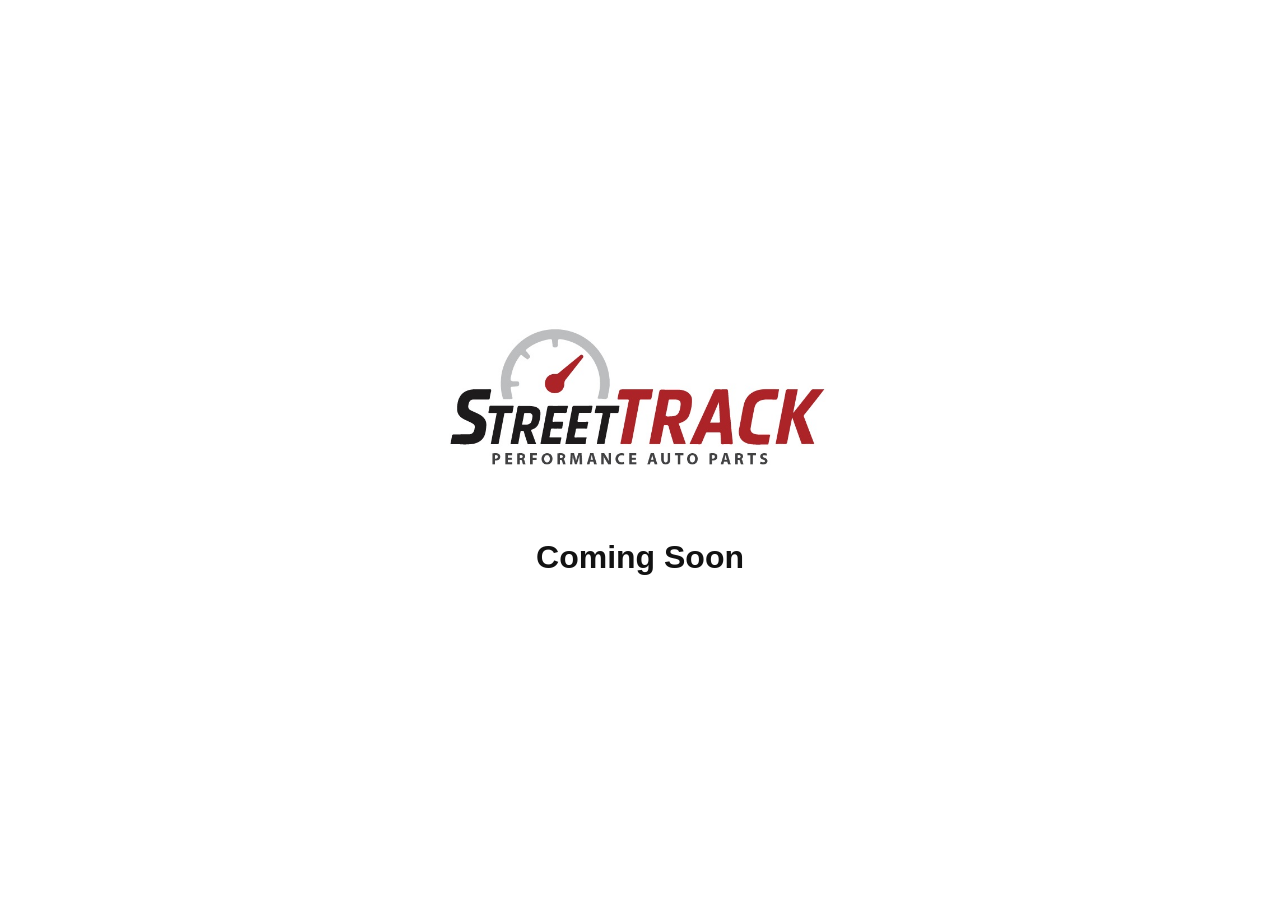
<file: index2.html>
<!DOCTYPE html>
<html lang="en">
<head>
  <meta charset="UTF-8" />
  <meta name="viewport" content="width=device-width, initial-scale=1" />
  <title>Coming Soon | StreetTrack</title>
  <style>
    body {
      background: white;
      color: #121212;
      font-family: Arial, sans-serif;
      display: flex;
      flex-direction: column;
      align-items: center;
      justify-content: center;
      height: 100vh;
      margin: 0;
    }
    img {
      width: 400px;
      margin-bottom: 20px;
    }
    h1 {
      font-size: 2rem;
    }
  </style>
</head>
<body>
  <img src="logo.png" alt="StreetTrack Logo" />
  <h1>Coming Soon</h1>
</body>
</html>
</file>
